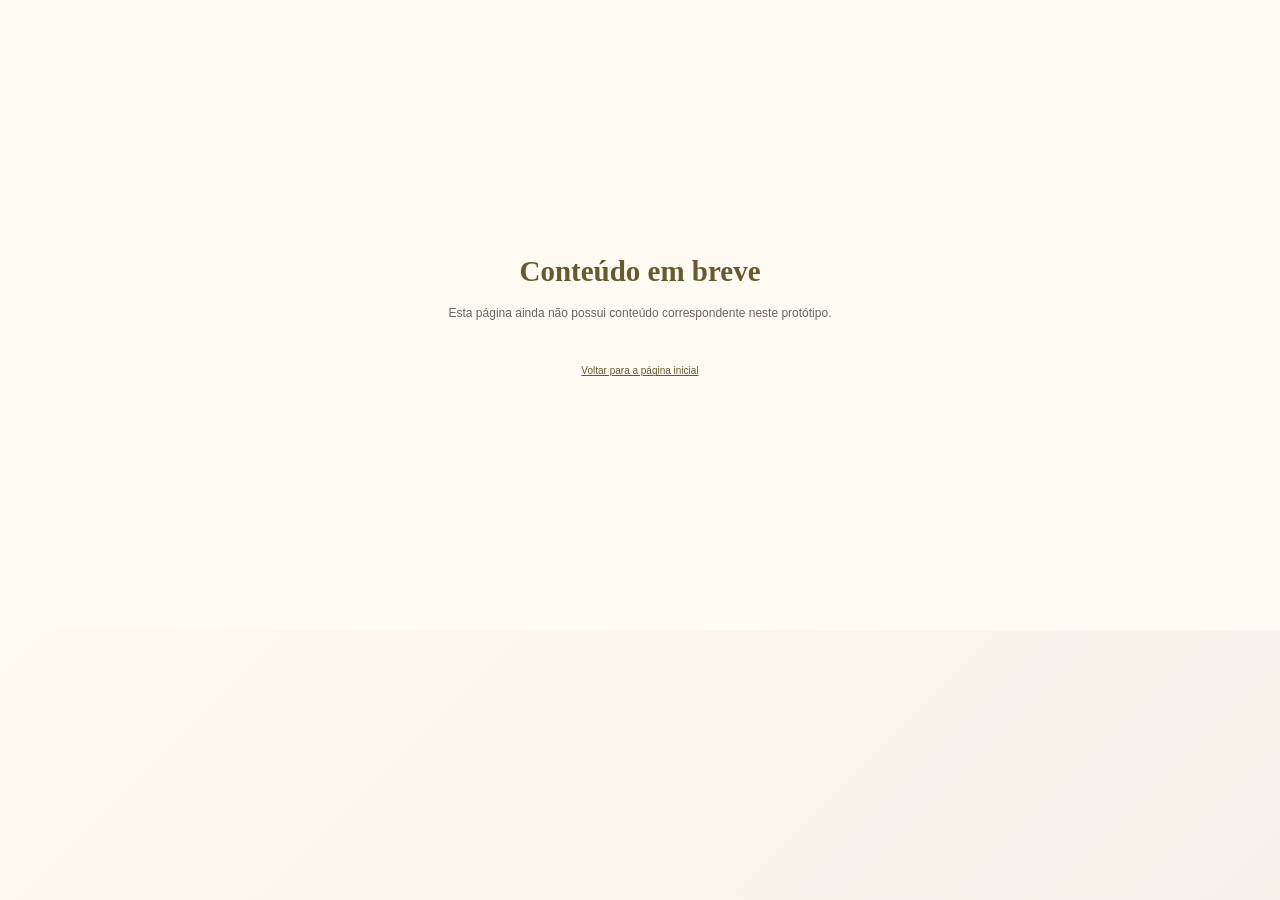
<file: pagina.html>
<!DOCTYPE html>
<html lang="pt-BR">
<head>
    <meta charset="UTF-8">
    <meta name="viewport" content="width=device-width, initial-scale=1.0">
    <title>Página de conteúdo — Floricultura Samara</title>
    <link rel="stylesheet" href="style.css">
</head>
<body>
    <main class="delivery-area" style="min-height:70vh; display:flex; align-items:center; justify-content:center; text-align:center;">
        <div class="delivery-content">
            <h1 id="titulo-pagina">Conteúdo em breve</h1>
            <p id="texto-pagina">Esta página ainda não possui conteúdo correspondente neste protótipo.</p>
            <a href="index.html" style="display:inline-block; margin-top:20px;">Voltar para a página inicial</a>
        </div>
    </main>
    <script>
        const parametros = new URLSearchParams(window.location.search);
        const conteudo = parametros.get("conteudo");
        if (conteudo) {
            document.getElementById("titulo-pagina").textContent = conteudo;
            document.getElementById("texto-pagina").textContent = "Confira em breve novidades sobre " + conteudo + ".";
            document.title = conteudo + " — Floricultura Samara";
        }
    </script>
</body>
</html>
</file>
<file: style.css>
:root {
  --amarelo-claro: #F7D38A;
  --azul-secundario: #6aa1c2;
  --azul-escuro: #2F4F68;
  --texto-escuro: #23313F;
  --fundo-cream: #FFF9F1;
  --branco: #FFFFFF;
  --sombra: rgba(42, 64, 82, 0.18);
  --texto-comum: #271611;
  --wine: #68592f;
--pink: #F7D38A;
--dark-pink: #68542f;
--light-pink: #DCEAF2;
}

* {
  box-sizing: border-box;
  margin: 0;
  padding: 0;
}

body {
  font-family: Arial, Helvetica, sans-serif;
  background: linear-gradient(135deg, var(--fundo-cream) 0%, #f4efe8 100%);
  color: var(--texto-escuro);
  line-height: 1.6;
}

a {
  color: var(--texto-comum);
  
}

.focus-visible a:hover{
  color: var(--texto-comum);
  text-decoration: underline;
  text-decoration-color: var(--azul-escuro);
  text-decoration-thickness: 2px;
  text-underline-offset: 4px;
  font-weight: 700;
  outline: none;
  border-radius: 8px;
  padding: 0.2rem 0.5rem;
  transition: font-weight 0.2s ease;
}

.hover a:hover
 {
  color: var(--branco);
  background: var(--azul-secundario);
  text-decoration: none;
  border-radius: 8px;
  padding: 0.2rem 0.5rem;
  box-shadow: 0 6px 14px var(--sombra);
  transition: all 0.2s ease;
}

.container {
  max-width: 1200px;
  width: 100%;
  margin: 0 auto;
  padding: 0 20px;
}

header {
  background: var(--amarelo-claro);
  color: var(--branco);
  position: relative;
  top: 0;
  z-index: 10;
}

header .container {
  display: flex;
  align-items: center;
  justify-content: space-between;
  min-height: 60px;
  gap: 20px;
  position: relative;
  max-width: none;
  padding-left: 0;
}

header .header-main {
  box-shadow: 0 3px 7px rgba(255, 255, 255, 0.39);
  padding: 10px 20px;
}

.brand-lockup {
  position: relative;
  width: 220px;
  height: 64px;
  flex-shrink: 0;
}

.brand-lockup img {
  position: absolute;
  left: 0;
  display: block;
  max-width: 100%;
  height: auto;
}

.flower-image {
  width: 200px;
  top: 50%;
  transform: translateY(-50%);
  z-index: 1;
  opacity: 0.8;
}

.brand-logo {
  width: 210px;
  top: 50%;
  transform: translateY(-50%);
  z-index: 2;
  border-radius: 14px;
  padding: 5px;
}

.search-wrap {
  flex: 1;
  display: flex;
  justify-content: center;
}

.search-box {
  display: flex;
  align-items: center;
  width: min(100%, 420px);
  background: rgba(255, 255, 255, 0.15);
  border: 1px solid rgba(255, 255, 255, 0.35);
  border-radius: 999px;
  overflow: hidden;
  box-shadow: inset 0 1px 2px rgba(255, 255, 255, 0.15);
}

.search-box input {
  flex: 1;
  border: none;
  background: transparent;
  color: var(--branco);
  padding: 0.85rem 1rem;
  font-size: 0.95rem;
  outline: none;
}

.search-box input::placeholder {
  color: rgba(255, 255, 255, 0.8);
}

.search-box button {
  border: none;
  background: var(--azul-secundario);
  color: var(--branco);
  font-weight: 700;
  padding: 0.9rem 1.2rem;
  cursor: pointer;
  transition: all 0.2s ease;
}

.search-box button:hover {
  background: #1f3d52;
}

nav {
  display: flex;
  align-items: center;
  gap: 22px;
  flex-wrap: wrap;
}

nav a
  {
    color: var(--branco);
    text-decoration: none;
    font-weight: 600;
    opacity: 0.95;
    padding: 0.6rem 0.9rem;
    border-radius: 999px;
    transition: all 0.2s ease;
  }
.focus-visible {
  min-height: 40px;
  height: 40px;
  gap: 18px;
}

.focus-visible a {
  color: var(--texto-comum);
  text-decoration: none;
  font-weight: 600;
  padding: 0.25rem 0.7rem;
  border-radius: 999px;
}

.div-texto {
  background: var(--azul-escuro);
  text-align: center;
  color: var(--branco);
}

.div-texto p {
  font-size: 1.2rem;
  padding: 2px;
  margin: 0;
}

.banner {
  display: block;
  width: 100%;
  max-height: 420px;
  object-fit: cover;
  object-position: center;
}

h2 {
  color: var(--azul-escuro);
  font-size: clamp(1.45rem, 2vw, 2rem);
  text-align: center;
  margin-bottom: 24px;
}

h3 {
  color: var(--texto-escuro);
  margin-bottom: 6px;
}


/* DROPDOWNS DO MENU SECUNDÁRIO */
.secondary-nav {
  position: relative;
  z-index: 20;
  height: 10px;
}

.focus-visible {
  overflow: visible;
}

.menu-item {
  position: relative;
  display: flex;
  align-items: center;
  height: 20px;
}

.menu-item > a {
  display: block;
  white-space: nowrap;
}

.dropdown-content {
  display: none;
  position: absolute;
  top: 100%;
  left: 0;
  min-width: 220px;
  padding: 20px;
  background: var(--branco);
  border-top: 3px solid var(--azul-escuro);
  box-shadow: 0 6px 18px var(--sombra);
  z-index: 30;
  gap: 28px;
}

.menu-item:hover .dropdown-content,
.menu-item:focus-within .dropdown-content {
  display: flex;
}

.dropdown-content div {
  display: flex;
  flex-direction: column;
  min-width: 170px;
  gap: 10px;
}

.dropdown-content strong {
  color: var(--azul-escuro);
  font-size: 0.9rem;
  margin-bottom: 4px;
}

.dropdown-content a {
  display: block;
  color: var(--texto-comum);
  background: transparent;
  border-radius: 4px;
  padding: 5px 7px;
  font-size: 0.85rem;
  font-weight: 400;
  white-space: nowrap;
  opacity: 1;
}

.dropdown-content a:hover {
  color: var(--azul-escuro);
  background: var(--fundo-cream);
  text-decoration: underline;
  box-shadow: none;
  padding: 5px 7px;
}

@media (max-width: 900px) {
  .secondary-nav {
    overflow-x: auto;
  }

  .secondary-nav .focus-visible {
    width: max-content;
    flex-wrap: nowrap;
  }

  .dropdown-content {
    max-width: 90vw;
    max-height: 65vh;
    overflow-y: auto;
  }
}

.delivery-area {
    background-color: #fffbf3;
    padding: 35px 20px;
    text-align: center;
}

.delivery-content {
    max-width: 750px;
    margin: auto;
}

.delivery-content h1 {
    font-family: 'Playfair Display', serif;
    color: var(--wine);
    font-size: 29px;
    margin-bottom: 10px;
}

.delivery-content p {
    font-size: 12px;
    color: #666666;
    margin-bottom: 20px;
}

.cep-form {
    display: flex;
    max-width: 520px;
    margin: auto;
    height: 46px;
}

.cep-form input {
    flex: 1;
    min-width: 0;
    padding: 0 15px;
    border: 1px solid #dddddd;
    border-radius: 4px 0 0 4px;
    outline: none;
}

.cep-form button {
    border: none;
    background-color: var(--pink);
    color: white;
    padding: 0 30px;
    font-size: 11px;
    font-weight: 700;
    border-radius: 0 4px 4px 0;
}

.cep-form button:hover {
    background-color: var(--dark-pink);
}

.delivery-content > a {
    display: inline-block;
    margin-top: 12px;
    font-size: 10px;
    color: var(--wine);
    text-decoration: underline;
}

/* =========================================
   BENEFÍCIOS
========================================= */

.benefits {
    width: 92%;
    max-width: 1300px;
    margin: 25px auto;
    display: grid;
    grid-template-columns: repeat(4, 1fr);
    gap: 20px;
}

.benefit {
    display: flex;
    align-items: center;
    justify-content: center;
    gap: 12px;
    padding: 10px;
}

.benefit > span {
    font-size: 28px;
}

.benefit strong {
    display: block;
    color: var(--wine);
    font-size: 11px;
    margin-bottom: 5px;
}

.benefit p {
    color: #888888;
    font-size: 10px;
}

/* =========================================
   CATEGORIAS RÁPIDAS
========================================= */

.quick-categories {
    width: 92%;
    max-width: 1400px;
    margin: 25px auto 35px;
    display: flex;
    justify-content: center;
    flex-wrap: wrap;
    gap: 12px;
}

.quick-categories a {
    border: 1px solid #eeeeee;
    border-radius: 25px;
    padding: 12px 17px;
    font-size: 13px;
    color: #555555;
    background-color: var(--pink);
    transition: .2s;
}

.quick-categories a:hover {
    color: white;
    background-color: var(--pink);
    border-color: var(--pink);
}

/* =========================================
   BANNER PRINCIPAL
========================================= */

.main-banner {
    width: 92%;
    max-width: 1400px;
    height: 390px;
    margin: 25px auto 45px;
    background-color: #8ed4ff48;
    display: grid;
    grid-template-columns: 42% 58%;
    overflow: hidden;
}

.banner-text {
    display: flex;
    flex-direction: column;
    align-items: flex-start;
    justify-content: center;
    padding: 50px;
}

.banner-text span,
.wide-banner-text span,
.shopping-banner span {
    color: var(--pink);
    font-size: 13px;
    font-weight: 700;
    letter-spacing: 2px;
}

.banner-text h2 {
    color: var(--wine);
    font-family: 'Playfair Display', serif;
    font-size: 38px;
    line-height: 1.2;
    margin: 17px 0;
}

.banner-text p {
    font-size: 12px;
    color: #666666;
    line-height: 1.8;
    margin-bottom: 25px;
}

.banner-text a,
.wide-banner-text a,
.shopping-banner a {
    display: inline-block;
    background-color: var(--pink);
    color: white;
    font-size: 10px;
    font-weight: 700;
    padding: 14px 24px;
    transition: .2s;
}

.banner-text a:hover,
.wide-banner-text a:hover,
.shopping-banner a:hover {
    background-color: var(--wine);
}

.banner-image {
    height: 100%;
}

.banner-image img {
    width: 100%;
    height: 100%;
    object-fit: cover;
}

/* =========================================
   PREÇOS
========================================= */

.price-section {
    text-align: center;
    margin: 50px auto;
    width: 92%;
}

.price-section h2 {
    font-family: 'Playfair Display', serif;
    color: var(--wine);
    font-size: 26px;
    margin-bottom: 25px;
}

.price-options {
    display: flex;
    justify-content: center;
    gap: 15px;
    flex-wrap: wrap;
}

.price-options a {
    background-color: var(--pink);
    min-width: 160px;
    padding: 15px;
    border: 1px solid #eeeeee;
    color: white;
    font-weight: 600;
    font-size: 12px;
    transition: .2s;
}

.price-options a:hover {
    background-color: #88d2ff;
    border-color: #88d2ff;
    color: white;
}

/* =========================================
   SEÇÕES DE PRODUTOS
========================================= */

.product-section {
    width: 92%;
    max-width: 1400px;
    margin: 65px auto;
}

.alternate {
    background-color: #fffcf9;
    padding: 40px 25px;
    width: 100%;
    max-width: none;
}

.alternate .section-heading,
.alternate .category-tabs,
.alternate .products-grid {
    max-width: 1350px;
    margin-left: auto;
    margin-right: auto;
}

/* TÍTULOS DAS SEÇÕES */

.section-heading {
    display: flex;
    align-items: center;
    justify-content: space-between;
    margin-bottom: 25px;
}

.section-subtitle {
    display: block;
    color: var(--pink);
    font-size: 20px;
    font-weight: 700;
    letter-spacing: 2px;
    margin-bottom: 8px;
}

.section-heading h2 {
    font-family: 'Playfair Display', serif;
    font-size: 29px;
    color: var(--wine);
}

.section-heading > a {
    font-size:12px;
    color: var(--pink);
    font-weight: 600;
}

.section-heading > a:hover {
    text-decoration: underline;
}

/* ABAS */

.category-tabs {
    display: flex;
    justify-content: center;
    gap: 12px;
    flex-wrap: wrap;
    margin-bottom: 28px;
}

.category-tabs a {
    padding: 10px 20px;
    border: 1px solid #eeeeee;
    color: #555555;
    font-size: 12px;
    border-radius: 3px;
    background-color: white;
}

.category-tabs a:hover {
    background-color: var(--light-pink);
    border-color: var(--pink);
    color: var(--wine);
}

/* GRADE DE PRODUTOS */

.products-grid {
    display: grid;
    grid-template-columns: repeat(4, 1fr);
    gap: 22px;
}

/* CARTÃO */

.product-card {
    background-color: white;
    border: 1px solid #eeeeee;
    transition: .25s;
    overflow: hidden;
}

.product-card:hover {
    box-shadow: 0 5px 20px rgba(0,0,0,.09);
    transform: translateY(-4px);
}

.product-image {
    position: relative;
    width: 100%;
    height: 270px;
    overflow: hidden;
    background-color: #f8f7f5;
}

.product-image img {
    width: 100%;
    height: 100%;
    object-fit: cover;
    transition: .4s;
}

.product-card:hover .product-image img {
    transform: scale(1.04);
}

/* ETIQUETAS */

.tag {
    position: absolute;
    top: 12px;
    left: 12px;
    background-color: var(--wine);
    color: white;
    padding: 7px 10px;
    font-size: 9px;
    font-weight: 700;
    z-index: 2;
}

.discount {
    background-color: #e34c62;
}

/* INFORMAÇÕES DOS PRODUTOS */

.product-info {
    padding: 17px 15px 20px;
    min-height: 125px;
    display: flex;
    flex-direction: column;
    gap: 8px;
}

.product-info p {
    color: #444444;
    font-size: 11px;
    line-height: 1.5;
    min-height: 34px;
}

.product-info strong {
    font-size: 15px;
    color: var(--wine);
    font-weight: 700;
}

.product-info small {
    font-size: 10px;
    color: #888888;
}

.old-price {
    color: #aaaaaa;
    font-size: 10px;
    text-decoration: line-through;
}

/* =========================================
   BANNER LARGO
========================================= */

.wide-banner {
    width: 92%;
    max-width: 1400px;
    height: 310px;
    margin: 70px auto;
    position: relative;
    overflow: hidden;
}

.wide-banner > img {
    width: 100%;
    height: 100%;
    object-fit: cover;
}

.wide-banner::after {
    content: "";
    position: absolute;
    inset: 0;
    background: linear-gradient(90deg,
        rgba(0,0,0,.62),
        rgba(0,0,0,.05));
}

.wide-banner-text {
    position: absolute;
    top: 50%;
    left: 7%;
    transform: translateY(-50%);
    z-index: 2;
    max-width: 450px;
}

.wide-banner-text span {
    color: #fff1d2;
}

.wide-banner-text h2 {
    color: white;
    font-family: 'Playfair Display', serif;
    font-size: 36px;
    margin: 15px 0;
}

.wide-banner-text p {
    color: white;
    font-size: 12px;
    margin-bottom: 25px;
}

/* =========================================
   COLEÇÃO DE PRIMAVERA
========================================= */

.spring-section {
    padding: 60px 4%;
    background-color: #fffbf6;
}

.spring-heading {
    text-align: center;
    margin-bottom: 30px;
}

.spring-heading > span {
    color: var(--pink);
    font-size: 20px;
    font-weight: 700;
    letter-spacing: 2px;
}

.spring-heading h2 {
    font-family: 'Playfair Display', serif;
    color: var(--wine);
    font-size: 35px;
    margin: 12px 0;
}

.spring-heading p {
    color: #777777;
    font-size: 12px;
}

.spring-categories {
    display: flex;
    justify-content: center;
    gap: 25px;
    margin-bottom: 30px;
    flex-wrap: wrap;
}

.spring-categories a {
    font-size: 15px;
    color: var(--wine);
    border-bottom: 1px solid #e9d4b5;
    padding-bottom: 7px;
}

.spring-section .products-grid {
    max-width: 1400px;
    margin: auto;
}

/* =========================================
   BANNER DE PROMOÇÃO
========================================= */

.sale-banner {
    width: 92%;
    max-width: 1400px;
    margin: 70px auto;
    min-height: 260px;
    background:
        linear-gradient(90deg, rgba(100, 79, 10, 0.88), rgba(140, 112, 35, 0.45)),
        url("https://images.unsplash.com/photo-1490750967868-88aa4486c946?auto=format&fit=crop&w=1500&q=80");
    background-position: center;
    background-size: cover;
    display: flex;
    align-items: center;
    padding: 45px 8%;
}

.sale-banner > div {
    max-width: 500px;
}

.sale-banner span {
    font-size: 10px;
    color: #fff3d3;
    letter-spacing: 2px;
    font-weight: 700;
}

.sale-banner h2 {
    font-family: 'Playfair Display', serif;
    font-size: 36px;
    color: white;
    margin: 15px 0;
}

.sale-banner p {
    color: white;
    font-size: 12px;
    margin-bottom: 22px;
}

.sale-banner a {
    display: inline-block;
    background-color: white;
    color: var(--wine);
    font-size: 10px;
    font-weight: 700;
    padding: 14px 25px;
}

.sale-banner a:hover {
    background-color: var(--pink);
    color: white;
}

/* =========================================
   BANNER DE ORQUÍDEAS
========================================= */

.orchid-banner {
    width: 92%;
    max-width: 1400px;
    height: 330px;
    margin: 70px auto;
    position: relative;
    overflow: hidden;
    
}

.orchid-banner h2{
  color: var(--amarelo-claro);
}

.orchid-banner > img {
    width: 100%;
    height: 100%;
    object-fit: cover;
}

.orchid-banner::after {
    content: "";
    position: absolute;
    inset: 0;
    background: linear-gradient(90deg,
        rgba(40, 36, 20, 0.65),
        transparent);
}

.orchid-banner > div {
    position: absolute;
    top: 50%;
    left: 7%;
    transform: translateY(-50%);
    z-index: 2;
    color: white;
}

.orchid-banner span {
    font-size: 10px;
    letter-spacing: 2px;
    font-weight: 700;
}

.orchid-banner h2 {
    font-family: 'Playfair Display', serif;
    font-size: 40px;
    margin: 15px 0;
}

.orchid-banner p {
    font-size: 12px;
    margin-bottom: 25px;
}

.orchid-banner a {
    display: inline-block;
    background-color: var(--pink);
    color: white;
    padding: 13px 25px;
    font-size: 10px;
    font-weight: 700;
}

/* =========================================
   TIPOS DE FLORES
========================================= */

.flower-types {
    width: 92%;
    max-width: 1400px;
    margin: 75px auto;
}

.flower-grid {
    display: grid;
    grid-template-columns: repeat(8, 1fr);
    gap: 18px;
    margin-top: 30px;
}

.flower-grid a {
    text-align: center;
    transition: .2s;
}

.flower-grid img {
    width: 100%;
    aspect-ratio: 1 / 1;
    object-fit: cover;
    border-radius: 50%;
    margin-bottom: 12px;
    border: 4px solid #fffaf0;
}

.flower-grid span {
    color: #555555;
    font-size: 11px;
    font-weight: 600;
}

.flower-grid a:hover {
    transform: translateY(-5px);
}

.flower-grid a:hover span {
    color: var(--pink);
}

/* =========================================
   SHOPPING DA MARA
========================================= */

.shopping-banner {
    width: 92%;
    max-width: 1400px;
    margin: 70px auto;
    min-height: 300px;
    background-color: #6aa0c227;
    display: grid;
    grid-template-columns: 45% 55%;
    overflow: hidden;
}

.shopping-banner > div {
    padding: 45px;
    display: flex;
    flex-direction: column;
    align-items: flex-start;
    justify-content: center;
}

.shopping-banner h2 {
    font-family: 'Playfair Display', serif;
    font-size: 34px;
    color: var(--wine);
    margin: 15px 0;
}

.shopping-banner p {
    font-size: 12px;
    line-height: 1.8;
    color: #666666;
    margin-bottom: 25px;
}

.shopping-banner img {
    width: 100%;
    height: 300px;
    min-height: 400px;
    aspect-ratio: 4 / 3;
    object-fit: cover;
    object-position: center;
}

/* =========================================
   AVALIAÇÕES
========================================= */

.reviews-section {
    padding: 60px 4%;
    background-color: #fffcf8;
}

.reviews-section > .section-heading {
    max-width: 1400px;
    margin: 0 auto 30px;
}

.reviews-grid {
    max-width: 1400px;
    margin: auto;
    display: grid;
    grid-template-columns: repeat(4, 1fr);
    gap: 20px;
}

.review-card {
    background-color: white;
    padding: 25px 20px;
    border: 1px solid #eeeeee;
    min-height: 190px;
}

.stars {
    color: #e9a53d;
    font-size: 18px;
    letter-spacing: 2px;
    margin-bottom: 15px;
}

.review-card strong {
    display: block;
    font-size: 12px;
    color: var(--wine);
    margin-bottom: 5px;
}

.review-card small {
    color: #999999;
    font-size: 10px;
}

.review-card p {
    color: #666666;
    font-size: 11px;
    line-height: 1.8;
    margin-top: 15px;
}

.all-reviews {
    display: block;
    width: fit-content;
    margin: 30px auto 0;
    color: var(--pink);
    border: 1px solid var(--pink);
    padding: 13px 25px;
    font-size: 10px;
    font-weight: 700;
}

.all-reviews:hover {
    background-color: var(--pink);
    color: white;
}

/* =========================================
   CIDADES
========================================= */

.cities-section {
    width: 92%;
    max-width: 1400px;
    margin: 60px auto;
}

.cities-section h2 {
    font-family: 'Playfair Display', serif;
    color: var(--wine);
    font-size: 24px;
    margin-bottom: 25px;
}

.cities-grid {
    display: grid;
    grid-template-columns: repeat(4, 1fr);
    gap: 15px;
}

.cities-grid a {
    color: #666666;
    font-size: 11px;
}

.cities-grid a:hover {
    color: var(--pink);
}

/* =========================================
   TEXTO INSTITUCIONAL
========================================= */

.institutional-text {
    padding: 45px 5%;
    background-color: #fafafa;
    color: #666666;
}

.institutional-text h2 {
    font-size: 20px;
    color: var(--wine);
    margin-bottom: 15px;
}

.institutional-text h3 {
    font-size: 14px;
    color: #444444;
    margin: 25px 0 10px;
}

.institutional-text p {
    font-size: 11px;
    line-height: 1.9;
    max-width: 1300px;
}

/* =========================================
   RODAPÉ
========================================= */

.footer {
    background-color: #f8f7f5;
    border-top: 1px solid #eeeeee;
}

/* NEWSLETTER */

.newsletter {
    padding: 40px 5%;
    background-color: #f7f2e8;
    display: flex;
    justify-content: space-between;
    align-items: center;
    gap: 30px;
}

.newsletter h2 {
    color: var(--wine);
    font-family: 'Playfair Display', serif;
    font-size: 25px;
    margin-bottom: 8px;
}

.newsletter p {
    font-size: 11px;
    color: #777777;
}

.newsletter form {
    display: flex;
    gap: 8px;
    flex-wrap: wrap;
}

.newsletter input {
    width: 190px;
    height: 42px;
    padding: 0 12px;
    border: 1px solid #dddddd;
    outline: none;
    font-size: 10px;
}

.newsletter button {
    background-color: var(--pink);
    border: none;
    color: white;
    font-weight: 700;
    font-size: 10px;
    padding: 0 22px;
}

.newsletter button:hover {
    background-color: var(--wine);
}

/* COLUNAS DO RODAPÉ */

.footer-columns {
    width: 92%;
    max-width: 1400px;
    margin: auto;
    padding: 45px 0;
    display: grid;
    grid-template-columns: repeat(5, 1fr);
    gap: 35px;
}

.footer-column {
    display: flex;
    flex-direction: column;
    gap: 13px;
}

.footer-column h3 {
    color: var(--wine);
    font-size: 13px;
    margin-bottom: 8px;
}

.footer-column a {
    color: #777777;
    font-size: 10px;
}

.footer-column a:hover {
    color: var(--pink);
    text-decoration: underline;
}

/* FINAL DO RODAPÉ */

.footer-bottom {
    border-top: 1px solid #e5e5e5;
    padding: 35px 5%;
    text-align: center;
}

.footer-logo {
    font-family: 'Playfair Display', serif;
    color: var(--wine);
    font-size: 30px;
    margin-bottom: 25px;
}

.footer-logo strong {
    color: var(--pink);
}

.footer-bottom > p {
    color: #777777;
    font-size: 11px;
    margin: 15px 0;
}

.payment-methods {
    display: flex;
    justify-content: center;
    flex-wrap: wrap;
    gap: 12px;
}

.payment-methods span {
    background-color: white;
    border: 1px solid #dddddd;
    border-radius: 3px;
    padding: 9px 16px;
    color: #555555;
    font-size: 10px;
    font-weight: 700;
}

.footer-bottom .copyright {
    margin-top: 35px;
    color: #888888;
    font-size: 10px;
}

.company-info {
    font-size: 10px;
    color: #999999;
}

/* =========================================
   RESPONSIVIDADE - TABLETS
========================================= */

@media (max-width: 1000px) {

    .header-main {
        flex-wrap: wrap;
        padding: 20px 0;
        gap: 20px;
    }

    .logo {
        min-width: 130px;
    }

    .header-actions {
        gap: 12px;
    }

    .main-menu > ul {
        justify-content: flex-start;
        overflow-x: auto;
        padding: 0 15px;
    }

    .benefits {
        grid-template-columns: repeat(2, 1fr);
    }

    .products-grid {
        grid-template-columns: repeat(3, 1fr);
    }

    .flower-grid {
        grid-template-columns: repeat(4, 1fr);
    }

    .reviews-grid {
        grid-template-columns: repeat(2, 1fr);
    }

    .footer-columns {
        grid-template-columns: repeat(3, 1fr);
    }

    .cities-grid {
        grid-template-columns: repeat(3, 1fr);
    }

    .main-banner {
        height: 330px;
    }

    .banner-text {
        padding: 30px;
    }

    .banner-text h2 {
        font-size: 30px;
    }
}

/* =========================================
   RESPONSIVIDADE - CELULARES
========================================= */

@media (max-width: 650px) {

    body {
        font-size: 12px;
    }

    .top-promotion p {
        font-size: 9px;
    }

    .header-main {
        width: 95%;
        justify-content: center;
        gap: 15px;
    }

    .logo {
        width: 100%;
        display: flex;
        justify-content: center;
    }

    .logo span {
        font-size: 28px;
    }

    .logo strong {
        font-size: 25px;
    }

    .search-area {
        width: 100%;
        flex: auto;
        max-width: none;
    }

    .header-actions {
        width: 100%;
        justify-content: space-around;
    }

    .header-item small {
        font-size: 8px;
    }

    .header-item strong {
        font-size: 9px;
    }

    .main-menu > ul {
        gap: 20px;
    }

    .main-menu > ul > li > a {
        font-size: 10px;
    }

    .dropdown-content {
        position: fixed;
        top: auto;
        left: 5%;
        width: 90%;
        max-height: 65vh;
        overflow-y: auto;
        flex-wrap: wrap;
    }

    .delivery-area {
        padding: 30px 15px;
    }

    .delivery-content h1 {
        font-size: 24px;
    }

    .benefits {
        grid-template-columns: repeat(2, 1fr);
        gap: 5px;
        width: 98%;
    }

    .benefit {
        justify-content: flex-start;
        padding: 8px;
    }

    .benefit > span {
        font-size: 21px;
    }

    .benefit strong {
        font-size: 9px;
    }

    .benefit p {
        font-size: 8px;
    }

    .quick-categories {
        gap: 7px;
    }

    .quick-categories a {
        padding: 9px 11px;
        font-size: 9px;
    }

    .main-banner {
        width: 94%;
        height: auto;
        grid-template-columns: 1fr;
    }

    .banner-text {
        padding: 30px 25px;
    }

    .banner-text h2 {
        font-size: 28px;
    }

    .banner-image {
        height: 230px;
    }

    .price-section h2 {
        font-size: 22px;
    }

    .price-options {
        gap: 8px;
    }

    .price-options a {
        min-width: 130px;
        padding: 12px;
        font-size: 10px;
    }

    .product-section {
        width: 94%;
        margin: 45px auto;
    }

    .alternate {
        width: 100%;
        padding: 35px 3%;
    }

    .section-heading h2 {
        font-size: 23px;
    }

    .section-heading > a {
        font-size: 9px;
    }

    .category-tabs {
        justify-content: flex-start;
        overflow-x: auto;
        flex-wrap: nowrap;
        padding-bottom: 8px;
    }

    .category-tabs a {
        white-space: nowrap;
        font-size: 9px;
    }

    .products-grid {
        grid-template-columns: repeat(2, 1fr);
        gap: 10px;
    }

    .product-image {
        height: 185px;
    }

    .product-info {
        padding: 12px 10px;
        min-height: 120px;
    }

    .product-info p {
        font-size: 10px;
    }

    .product-info strong {
        font-size: 13px;
    }

    .product-info small {
        font-size: 9px;
    }

    .wide-banner {
        height: 270px;
        width: 94%;
    }

    .wide-banner-text {
        left: 6%;
        right: 5%;
    }

    .wide-banner-text h2 {
        font-size: 27px;
    }

    .spring-section {
        padding: 40px 3%;
    }

    .spring-heading h2 {
        font-size: 27px;
    }

    .spring-categories {
        gap: 15px;
    }

    .spring-categories a {
        font-size: 10px;
    }

    .sale-banner {
        min-height: 240px;
        padding: 30px 7%;
    }

    .sale-banner h2 {
        font-size: 28px;
    }

    .orchid-banner {
        height: 260px;
        width: 94%;
    }

    .orchid-banner h2 {
        font-size: 30px;
    }

    .flower-types {
        width: 94%;
    }

    .flower-grid {
        grid-template-columns: repeat(4, 1fr);
        gap: 15px 10px;
    }

    .flower-grid img {
        border-width: 3px;
    }

    .flower-grid span {
        font-size: 9px;
    }

    .shopping-banner {
        grid-template-columns: 1fr;
        width: 94%;
    }

    .shopping-banner > div {
        padding: 30px;
    }

    .shopping-banner h2 {
        font-size: 27px;
    }

    .shopping-banner img {
        height: 220px;
        min-height: 220px;
    }

    .reviews-grid {
        grid-template-columns: 1fr;
    }

    .review-card {
        min-height: auto;
    }

    .cities-grid {
        grid-template-columns: repeat(2, 1fr);
        gap: 15px 10px;
    }

    .cities-section h2 {
        font-size: 21px;
    }

    .institutional-text {
        padding: 35px 5%;
    }

    .newsletter {
        flex-direction: column;
        align-items: flex-start;
    }

    .newsletter form {
        width: 100%;
    }

    .newsletter input {
        flex: 1;
        min-width: 100%;
    }

    .newsletter button {
        width: 100%;
        height: 42px;
    }

    .footer-columns {
        grid-template-columns: repeat(2, 1fr);
        gap: 30px 20px;
    }

    .footer-column h3 {
        font-size: 12px;
    }

    .footer-column a {
        font-size: 9px;
    }

    .footer-bottom {
        padding: 30px 15px;
    }

}

/* =========================================
   TELAS MUITO PEQUENAS
========================================= */

@media (max-width: 380px) {

    .products-grid {
        gap: 7px;
    }

    .product-image {
        height: 155px;
    }

    .benefit > span {
        font-size: 18px;
    }

    .benefit strong {
        font-size: 8px;
    }

    .section-heading h2 {
        font-size: 20px;
    }

    .flower-grid {
        grid-template-columns: repeat(2, 1fr);
    }

    .footer-columns {
        grid-template-columns: 1fr 1fr;
    }

}


/* BOTÕES DE ADICIONAR AO CARRINHO */
.add-cart-button {
    width: 100%;
    margin-top: 8px;
    padding: 10px 8px;
    border: none;
    border-radius: 4px;
    background-color: var(--azul-escuro);
    color: white;
    font-size: 11px;
    font-weight: 700;
    cursor: pointer;
    transition: background-color 0.2s ease;
}

.add-cart-button:hover {
    background-color: var(--azul-secundario);
}

.cart-count {
    display: inline-flex;
    align-items: center;
    justify-content: center;
    min-width: 20px;
    height: 20px;
    margin-left: 4px;
    padding: 0 5px;
    border-radius: 50%;
    background-color: var(--azul-escuro);
    color: white;
    font-size: 11px;
    font-weight: 700;
}

/* MONTE SEU PRESENTE */
.gift-builder { width: 92%; max-width: 1400px; margin: 45px auto 70px; }
.gift-heading { text-align: center; margin-bottom: 30px; }
.gift-heading h1 { color: var(--wine); font-family: 'Playfair Display', serif; font-size: clamp(29px, 4vw, 42px); }
.gift-heading p { color: #777777; font-size: 12px; margin-top: 8px; }
.gift-layout { display: grid; grid-template-columns: minmax(0, 2fr) minmax(280px, 0.75fr); gap: 25px; align-items: start; }
.gift-options { display: flex; flex-direction: column; gap: 18px; }
.builder-panel { background: white; border: 1px solid #eeeeee; padding: 22px; }
.builder-title { display: flex; align-items: flex-start; gap: 12px; margin-bottom: 18px; }
.builder-title > span { width: 34px; height: 34px; border-radius: 50%; background: var(--pink); color: white; display: grid; place-items: center; font-weight: 700; flex-shrink: 0; }
.builder-title h2 { text-align: left; font-family: 'Playfair Display', serif; color: var(--wine); font-size: 20px; }
.builder-title p { color: #888888; font-size: 10px; }
.item-list { display: grid; grid-template-columns: repeat(2, 1fr); gap: 12px; }
.builder-item { display: grid; grid-template-columns: 78px 1fr auto; align-items: center; gap: 12px; border: 1px solid #eeeeee; padding: 8px; }
.builder-item img { width: 78px; height: 78px; object-fit: cover; }
.builder-item-info { display: flex; flex-direction: column; }
.builder-item-info strong { color: #444444; font-size: 12px; }
.builder-item-info small { color: var(--wine); font-size: 11px; margin-top: 6px; }
.quantity-control { display: flex; align-items: center; border: 1px solid #dddddd; }
.quantity-control button { width: 32px; height: 32px; border: none; background: #f8f7f5; color: var(--wine); cursor: pointer; font-size: 18px; }
.quantity-control span { width: 32px; text-align: center; font-size: 12px; font-weight: 700; }
.gift-types { display: grid; grid-template-columns: repeat(4, 1fr); gap: 10px; }
.gift-types label, .packaging-options label { cursor: pointer; }
.gift-types input, .packaging-options input { position: absolute; opacity: 0; }
.gift-types span { display: block; border: 1px solid #dddddd; padding: 12px 8px; text-align: center; color: #555555; font-size: 11px; }
.gift-types input:checked + span { border: 2px solid var(--azul-escuro); background: var(--light-pink); color: var(--wine); font-weight: 700; }
.packaging-options { display: grid; grid-template-columns: repeat(3, 1fr); gap: 10px; }
.packaging-options span { min-height: 72px; display: flex; flex-direction: column; justify-content: center; text-align: center; border: 1px solid #dddddd; }
.packaging-options b { color: #555555; font-size: 11px; }
.packaging-options small { color: #888888; font-size: 9px; margin-top: 5px; }
.packaging-options input:checked + span { border: 2px solid var(--azul-escuro); background: var(--light-pink); }
#gift-message { width: 100%; min-height: 100px; resize: vertical; border: 1px solid #dddddd; padding: 12px; font-family: inherit; font-size: 12px; outline: none; }
#gift-message:focus { border-color: var(--azul-secundario); }
.character-count { display: block; text-align: right; color: #999999; font-size: 9px; margin-top: 5px; }
.gift-summary { position: sticky; top: 20px; background: white; border: 1px solid #eeeeee; padding: 22px; }
.gift-summary h2 { font-family: 'Playfair Display', serif; color: var(--wine); font-size: 20px; border-bottom: 1px solid #eeeeee; padding-bottom: 12px; }
#summary-items { min-height: 70px; padding: 14px 0; }
#summary-items p { display: flex; justify-content: space-between; gap: 8px; color: #777777; font-size: 10px; margin-bottom: 8px; }
.summary-choice, .summary-total { display: flex; justify-content: space-between; align-items: center; border-top: 1px solid #eeeeee; padding: 12px 0; color: #777777; font-size: 11px; }
.summary-choice strong, .summary-total strong { color: var(--wine); }
.summary-total { font-size: 14px; }
.summary-total strong { font-size: 18px; }
.finish-gift { width: 100%; border: none; background: var(--azul-escuro); color: white; height: 48px; font-weight: 700; font-size: 11px; cursor: pointer; }
.finish-gift:hover:not(:disabled) { background: var(--azul-secundario); }
.finish-gift:disabled { background: #cccccc; cursor: not-allowed; }

@media (max-width: 900px) {
    .gift-layout { grid-template-columns: 1fr; }
    .gift-summary { position: static; }
}
@media (max-width: 650px) {
    .gift-builder { width: 94%; margin-top: 30px; }
    .item-list, .packaging-options { grid-template-columns: 1fr; }
    .gift-types { grid-template-columns: repeat(2, 1fr); }
    .builder-item { grid-template-columns: 68px 1fr auto; }
    .builder-item img { width: 68px; height: 68px; }
}

/* LOGIN DO CABEÇALHO */
.login-button {
    border: 1px solid rgba(255,255,255,.75);
    background: var(--azul-escuro);
    color: white;
    border-radius: 999px;
    padding: 9px 13px;
    font-size: 11px;
    font-weight: 700;
    cursor: pointer;
    white-space: nowrap;
}
.login-button:hover { background: var(--azul-escundario); }
.login-modal { position: fixed; inset: 0; z-index: 1000; background: rgba(35,49,63,.45); display: grid; place-items: start end; padding: 85px 20px 20px; }
.login-modal[hidden] { display: none; }
.login-dialog { position: relative; width: min(350px, calc(100vw - 40px)); background: white; border: 1px solid #eeeeee; box-shadow: 0 12px 35px rgba(35,49,63,.22); padding: 28px; }
.login-close { position: absolute; right: 10px; top: 8px; border: none; background: transparent; color: #777777; font-size: 24px; cursor: pointer; }
.login-subtitle { color: var(--azul-secundario); font-size: 9px; font-weight: 700; letter-spacing: 1px; }
.login-dialog h2 { color: var(--wine); font-family: 'Playfair Display', serif; text-align: left; margin: 4px 0 18px; font-size: 25px; }
.login-dialog form { display: flex; flex-direction: column; gap: 7px; }
.login-dialog label { color: #555555; font-size: 10px; font-weight: 700; }
.login-dialog input { height: 43px; border: 1px solid #dddddd; padding: 0 12px; outline: none; margin-bottom: 6px; font-size: 12px; }
.login-dialog input:focus { border-color: var(--azul-secundario); }
.login-submit { height: 45px; border: none; background: var(--pink); color: var(--azul-escuro); font-weight: 700; font-size: 11px; cursor: pointer; margin-top: 4px; }
.login-submit:hover { background: var(--amarelo-claro); }
.user-logged { background: var(--azul-escuro); }

@media (max-width: 650px) {
    .login-modal { place-items: start center; padding-top: 110px; }
    .login-button { order: 3; }
}

/* SESSÃO MONTE SEU PRESENTE */
.gift-promo {
    width: 92%;
    max-width: 1400px;
    margin: 0 auto 45px;
    padding: 38px 32px;
    background: white;
    border: 1px solid #eeeeee;
    text-align: center;
}
.gift-promo-heading h2 {
    color: var(--wine);
    font-family: 'Playfair Display', serif;
    margin: 6px 0 8px;
}
.gift-promo-heading p {
    color: #777777;
    font-size: 12px;
}
.gift-promo-grid {
    display: grid;
    grid-template-columns: repeat(4, 1fr);
    gap: 16px;
    margin: 28px 0;
}
.gift-promo-step {
    min-height: 150px;
    display: flex;
    flex-direction: column;
    align-items: center;
    justify-content: flex-start;
    border: 1px solid #eeeeee;
    padding: 20px 14px;
    transition: .25s ease;
}
.gift-promo-step:hover {
    border-color: var(--pink);
    box-shadow: 0 5px 18px rgba(0,0,0,.07);
    transform: translateY(-3px);
}
.gift-promo-icon {
    width: 48px;
    height: 48px;
    display: grid;
    place-items: center;
    border-radius: 50%;
    background: var(--pink);
    font-size: 21px;
    margin-bottom: 10px;
}
.gift-promo-step h3 {
    color: var(--azul-escuro);
    font-size: 13px;
    margin-bottom: 7px;
}
.gift-promo-step p {
    color: #777777;
    font-size: 10px;
    line-height: 1.6;
}
.gift-promo-button {
    display: inline-block;
    background: var(--pink);
    color: white;
    padding: 13px 24px;
    font-size: 10px;
    font-weight: 700;
    transition: .2s;
}
.gift-promo-button:hover {
    background: var(--wine);
}

@media (max-width: 900px) {
    .gift-promo-grid { grid-template-columns: repeat(2, 1fr); }
}
@media (max-width: 520px) {
    .gift-promo { width: 94%; padding: 30px 14px; }
    .gift-promo-grid { grid-template-columns: 1fr; }
}
</file>
